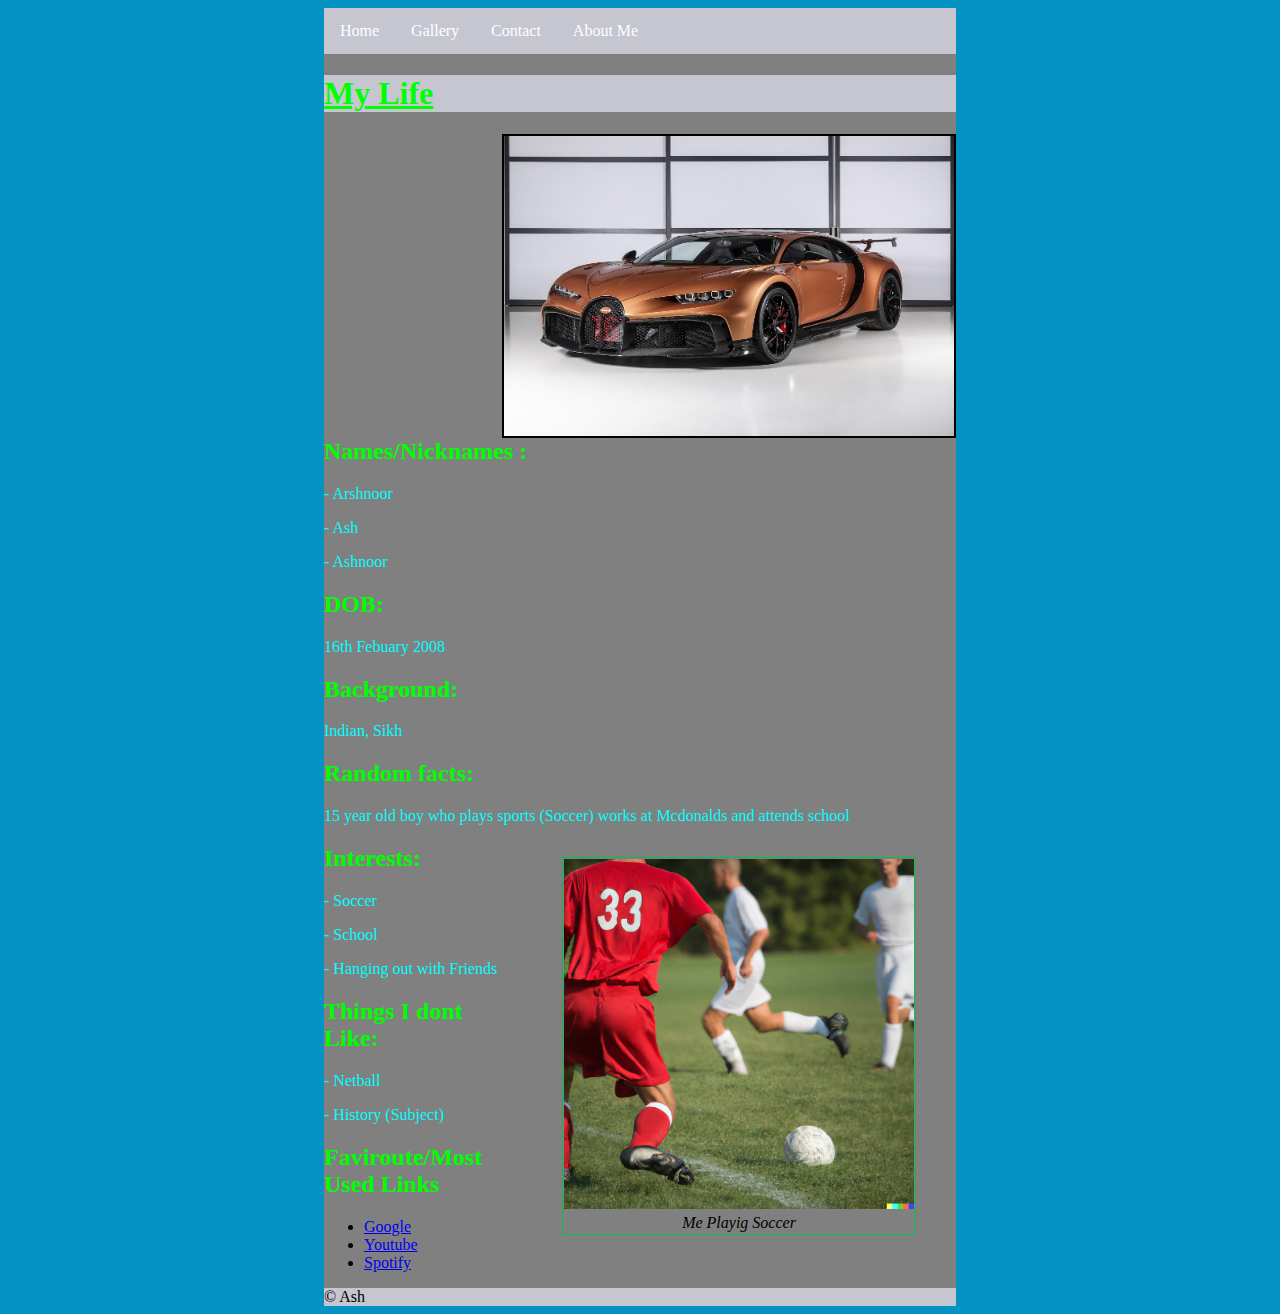
<file: index.html>
<!doctype html>
<html>
<head>


 
  <title> My Personal profile </title>
  
  <link rel="stylesheet" href="styles.css">
  
</head>

<body> 
<div class="container">
<nav>
  <ul>
    <li><a href="index.html">Home</a></li>
    <li><a href="gallery.html">Gallery</a></li>
	<li><a href="contact.html">Contact</a></li>
	<li><a href="Aboutme.html">About Me</a></li>
</ul>
</nav>

<header> 
	<h1> <u> My Life </u> </h1>
 </header>
  
 <section>
<img src="Car.jpg" width=450 height=300 border=2 align=right />
 

  

  <h2> Names/Nicknames  :</h2>
  <p>- Arshnoor</p>
  <p>- Ash</p>
  <p>- Ashnoor</p>
  
  <h2> DOB: </h2>
  <p>16th Febuary 2008</p>

  <h2> Background: </h2>
  <p>Indian, Sikh</p>

  <h2> Random facts: </h2>
  <p>15 year old boy who plays sports (Soccer) works at Mcdonalds and attends school</p>
  
<figure>
	<img src="soccer.png" width="100%" alt="Soccer" />
  <figcaption>
Me Playig Soccer	
	</figcaption>

</figure>	
  <h2> Interests: </h2>
  <p>- Soccer</p>
  <p>- School</p>
  <p>- Hanging out with Friends</p>

  <h2> Things I dont Like: </h2>
  <p>- Netball</p>
  <p>- History (Subject)</p>
  

  <h2> Faviroute/Most Used Links </h2>
  <ul>
        <li><a href="http://google.com.au">Google</a></li>
        <li><a href="https://www.youtube.com/user/youtube">Youtube</a></li>
        <li><a href="https://open.spotify.com/">Spotify</a></li>
  </ul>
</section>

<footer>
&copy; Ash

</footer>

</div>
</body>
</html>
</file>
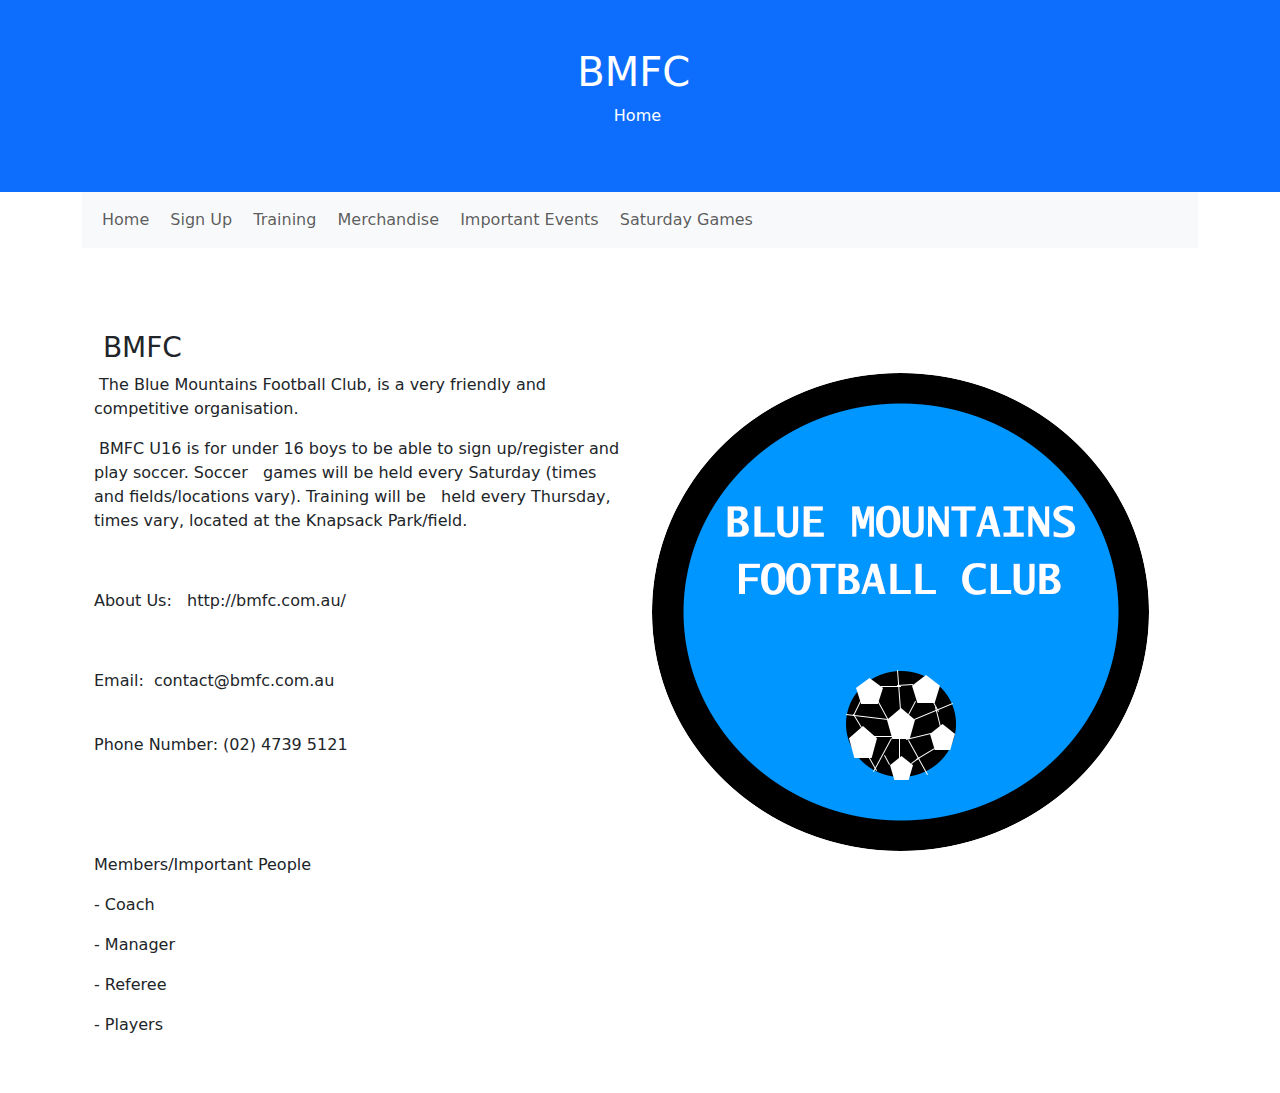
<file: bmfcu15/index.html>
<!DOCTYPE html>
<html lang="en">
<head>
  <title>Bootstrap 5 Example</title>
  <meta charset="utf-8">
  <meta name="viewport" content="width=device-width, initial-scale=1">
  <link href="https://cdn.jsdelivr.net/npm/bootstrap@5.2.3/dist/css/bootstrap.min.css" rel="stylesheet">
  <script src="https://cdn.jsdelivr.net/npm/bootstrap@5.2.3/dist/js/bootstrap.bundle.min.js"></script>
</head>
<body>
	
<div class="container-fluid p-5 bg-primary text-white text-center">
  <h1>&nbsp; BMFC&nbsp; &nbsp;</h1>
  <p>Home&nbsp;</p> 
</div>
	
<div class="container">
<nav class="navbar navbar-expand-sm bg-light">

  <div class="container-fluid">
    <!-- Links -->
    <ul class="navbar-nav">
      <li class="nav-item">
        <a class="nav-link" href="index.html">Home&nbsp;</a>
      </li>
      <li class="nav-item">
        <a class="nav-link" href="sign.html">Sign Up&nbsp;</a>
      </li>
      <li class="nav-item">
        <a class="nav-link" href="training.html">Training&nbsp;</a>
      </li>
	  <li class="nav-item">
        <a class="nav-link" href="merchandise.html">Merchandise&nbsp;</a>
	  </li>
		 <li class="nav-item">
        <a class="nav-link" href="events.html">Important Events&nbsp;</a>
	  </li>
		 <li class="nav-item">
        <a class="nav-link" href="saturday.html">Saturday Games&nbsp;</a>
	  </li>
    </ul>
  </div>
</nav>
	
<div class="container mt-3">
<p class="h6">&nbsp;&nbsp;&nbsp;</p>
</div>
  
<div class="container mt-5">
  <div class="row">
    <div class="col">
      <h3>&nbsp;BMFC&nbsp;</h3>
      <p>&nbsp;The Blue Mountains Football Club, is a very friendly and competitive organisation.&nbsp;</p>
      <p>&nbsp;BMFC U16 is for under 16 boys to be able to sign up/register and play soccer. Soccer&nbsp; &nbsp;games will be held every Saturday (times and fields/locations vary). Training will be&nbsp; &nbsp;held every Thursday, times vary, located at the Knapsack Park/field.</p>
      <p>&nbsp;</p>
      <p>About Us:&nbsp; &nbsp;http://bmfc.com.au/</p>
	  <p>&nbsp;</p>
      <a class="nav-link" href="index.html">Email:&nbsp; contact@bmfc.com.au&nbsp;</a>
      </li>
	  <p>&nbsp</p>
      <p> <a class="nav-link" href="index.html">Phone Number: (02) 4739 5121&nbsp;</a> </p>
      <p>&nbsp;</p>
      <p>&nbsp;</p>
	  <p>Members/Important People</p>
	  <p>- Coach</p>
	  <p>- Manager</p>
	  <p>- Referee</p>
	  <p>- Players</p>
</li>
      <p>&nbsp;</p>
    </div>
    <div class="col">
      <h3>&nbsp;</h3>
      <p><img src="../BMFCLogo.png" class="rounded-circle" alt="Car"></p>
    </div>
</div>

</body>
</html>
</file>
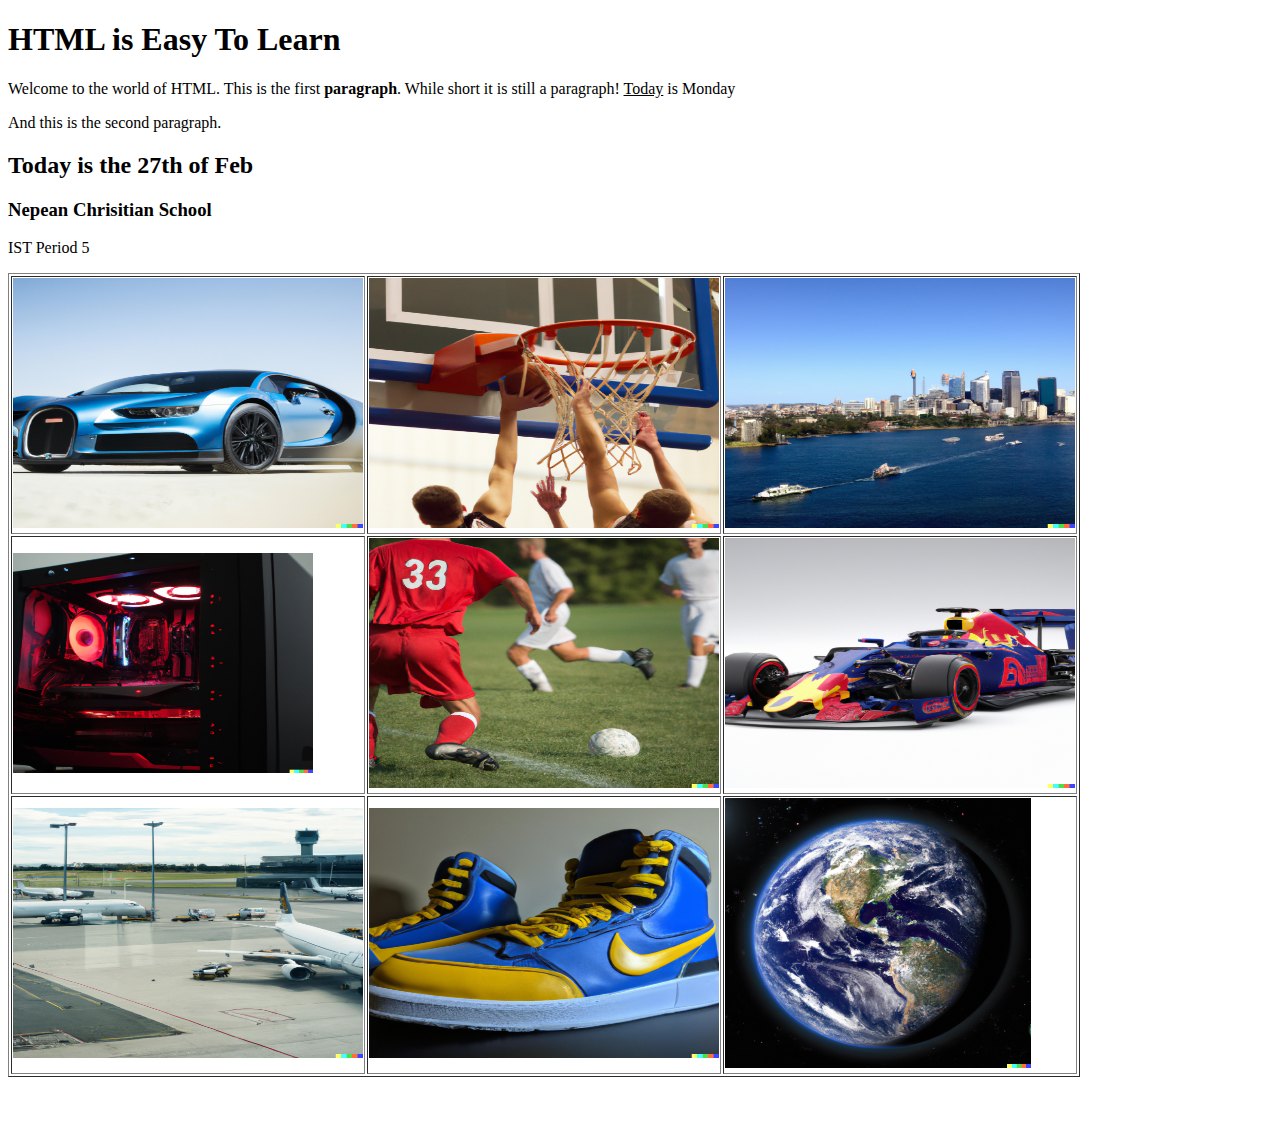
<file: myfirst.html>
<!doctype html>
<html>
<head>
	<title>Ashnoors First Web Page</title>



<body>

	<h1>HTML is Easy To Learn</h1>
	<p>Welcome to the world of HTML. This is the first <b>paragraph</b>. While short it is still a paragraph! <u>Today</u> is Monday</p>
	<p>And this is the second paragraph.</p>
<h2> Today is the 27th of Feb</h2>
	<h3> Nepean Chrisitian School</h3>
	<p>IST Period 5&nbsp;</p>
<table width="1000" border="1">
  <tbody>
	    <tr>
	      <th scope="col"><img src="buggati.png" width="350" height="250" alt=""/></th>
	      <th scope="col"><img src="basketball.png" width="350" height="250" alt=""/></th>
	      <th scope="col"><img src="sydney.png" width="350" height="250" alt=""/></th>
        </tr>
	    <tr>
	      <td><img src="computer.png" width="300" height="220" alt=""/></td>
	      <td><img src="soccer.png" width="350" height="250" alt=""/></td>
	      <td><img src="f1.png" width="350" height="250" alt=""/></td>
        </tr>
	    <tr>
	      <td><img src="planes.png" width="350" height="250" alt=""/></td>
	      <td><img src="shoes.png" width="350" height="250" alt=""/></td>
	      <td><img src="earth.png" width="306" height="270" alt=""/></td>
        </tr>
  </tbody>
</table>
	<h4>&nbsp; </h4>
</body>
</html>
</file>
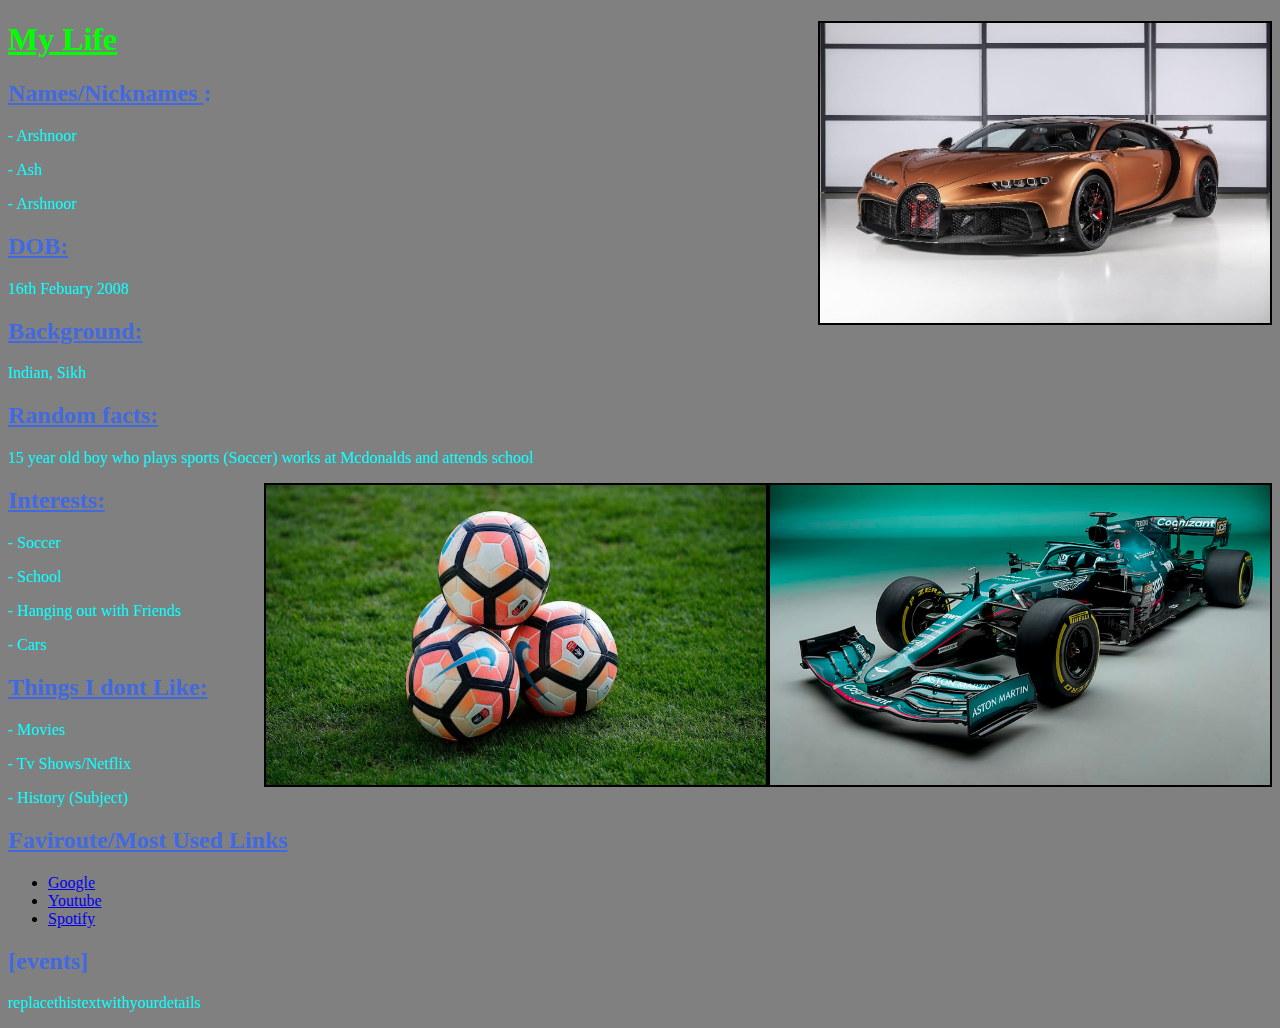
<file: mylife.html>
<!doctype html>
<html>
<head>

 <img src="Car.jpg" width=450 height=300 border=2 align=right />
 
  <title> My Personal profile </title>
  <style>
    body{background-color:gray; }
    p{color:cyan; }
    h1{color:lime; }
    h2{color:#4169E1; }
  </style>
</head>

<body>
  <h1> <u> My Life </u> </h1>

  

  <h2> <u> Names/Nicknames </u> :</h2>
  <p>- Arshnoor</p>
  <p>- Ash</p>
  <p>- Arshnoor</p>
  
  <h2> <u> DOB: </u> </h2>
  <p>16th Febuary 2008</p>

  <h2> <u> Background: </u> </h2>
  <p>Indian, Sikh</p>

  <h2> <u> Random facts: </u> </h2>
  <p>15 year old boy who plays sports (Soccer) works at Mcdonalds and attends school</p>
  
<img src="f1.jpg" width=500 height=300 border=2 align=right />

<img src="soccer.avif" width=500 height=300 border=2 align=right />

  <h2> <u> Interests: </u> </h2>
  <p>- Soccer</p>
  <p>- School</p>
  <p>- Hanging out with Friends</p>
  <p>- Cars</p>

  <h2> <u> Things I dont Like: </u> </h2>
  <p>- Movies</p>
  <p>- Tv Shows/Netflix</p>
  <p>- History (Subject)</p>
  

  <h2> <u> Faviroute/Most Used Links </u> </h2>
  <ul>
        <li><a href="http://google.com.au">Google</a></li>
        <li><a href="https://www.youtube.com/user/youtube">Youtube</a></li>
        <li><a href="https://open.spotify.com/">Spotify</a></li>
  </ul>

  <h2>[events]</h2>
  <p>replacethistextwithyourdetails</p>
</body>
</html>
</file>
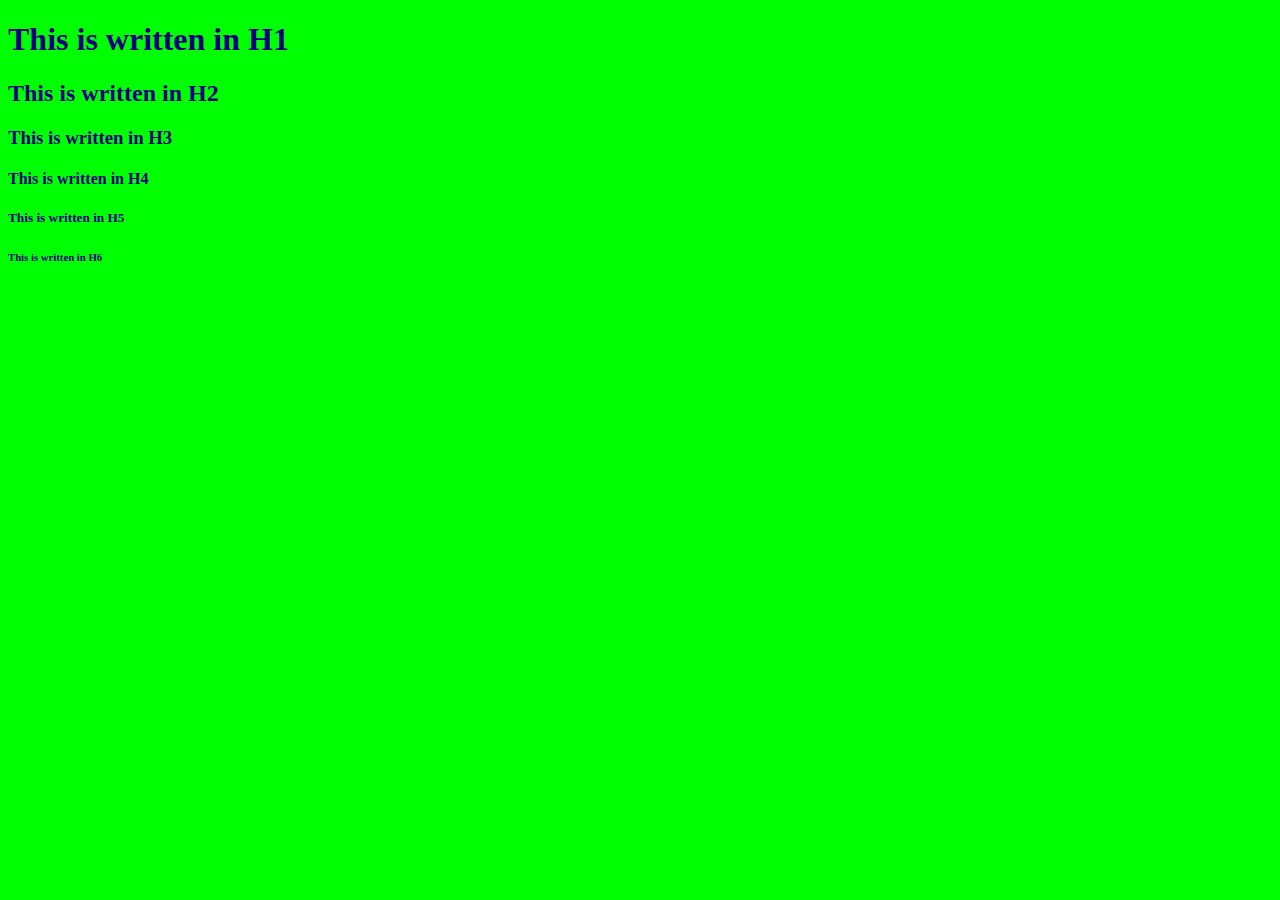
<file: mysecond.html>
<!doctype html>
<html>
<head>
	<title>My Second Web Page</title>
</head>

<body style="background: #00FF00; color: #000080;">
	<h1>This is written in H1</h1>
	<h2>This is written in H2</h2>
	<h3>This is written in H3</h3>
	<h4>This is written in H4</h4>
	<h5>This is written in H5</h5>
	<h6>This is written in H6</h6>
</body>
</html>
</file>
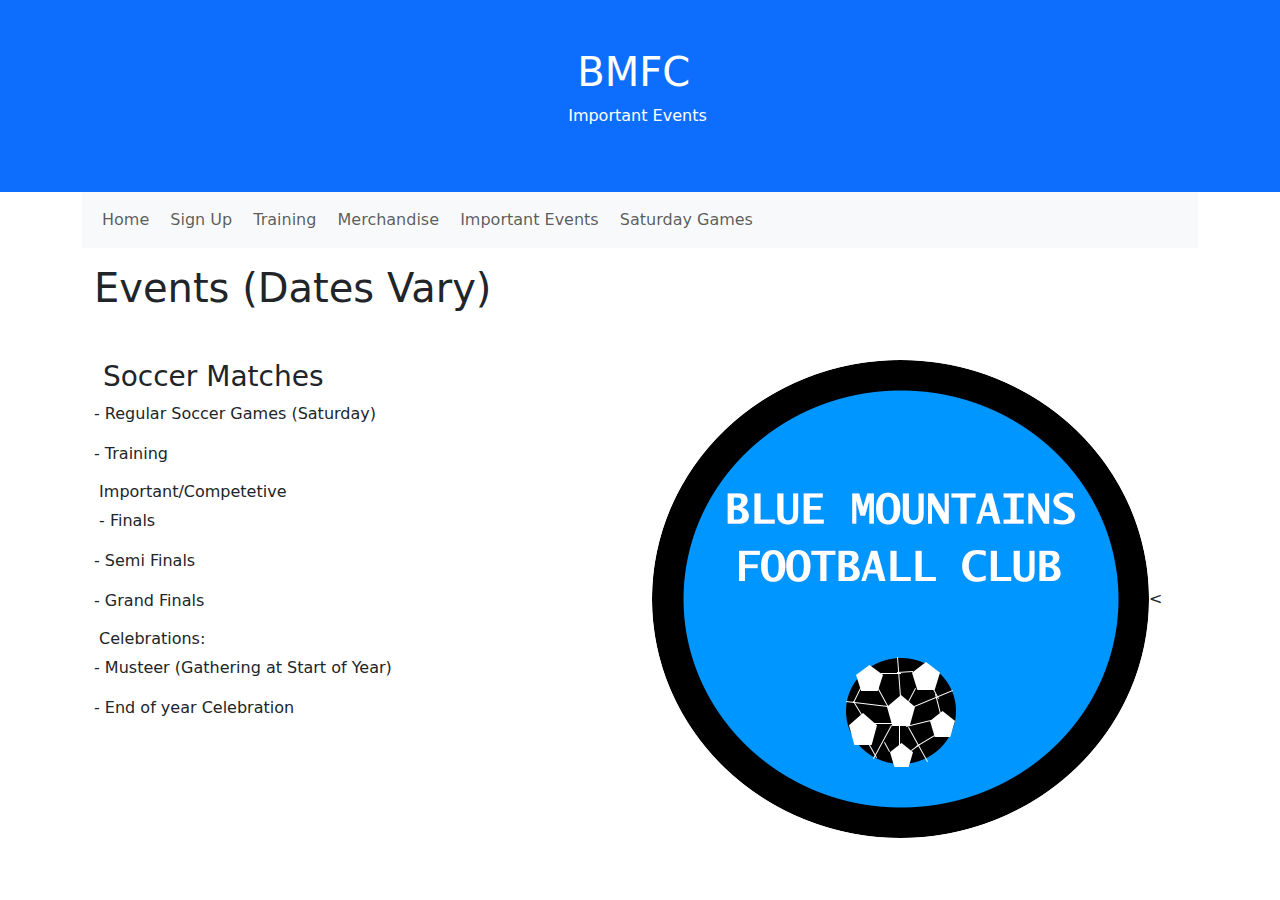
<file: bmfcu15/events.html>
<!DOCTYPE html>
<html lang="en">
<head>
  <title>Bootstrap 5 Example</title>
  <meta charset="utf-8">
  <meta name="viewport" content="width=device-width, initial-scale=1">
  <link href="https://cdn.jsdelivr.net/npm/bootstrap@5.2.3/dist/css/bootstrap.min.css" rel="stylesheet">
  <script src="https://cdn.jsdelivr.net/npm/bootstrap@5.2.3/dist/js/bootstrap.bundle.min.js"></script>
</head>
<body>
	
<div class="container-fluid p-5 bg-primary text-white text-center">
  <h1>&nbsp; BMFC&nbsp; &nbsp;</h1>
  <p>Important Events&nbsp;</p> 
</div>
	
<div class="container">
<nav class="navbar navbar-expand-sm bg-light">

  <div class="container-fluid">
    <!-- Links -->
    <ul class="navbar-nav">
      <li class="nav-item">
        <a class="nav-link" href="index.html">Home&nbsp;</a>
      </li>
      <li class="nav-item">
        <a class="nav-link" href="sign.html">Sign Up&nbsp;</a>
      </li>
      <li class="nav-item">
        <a class="nav-link" href="training.html">Training&nbsp;</a>
      </li>
	  <li class="nav-item">
        <a class="nav-link" href="merchandise.html">Merchandise&nbsp;</a>
	  </li>
		 <li class="nav-item">
        <a class="nav-link" href="events.html">Important Events&nbsp;</a>
	  </li>
		 <li class="nav-item">
        <a class="nav-link" href="saturday.html">Saturday Games&nbsp;</a>
	  </li>
    </ul>
  </div>
</nav>
	
<div class="container mt-3">
  <p class="h1">Events (Dates Vary)</p>
</div>
  
<div class="container mt-5">
  <div class="row">
    <div class="col">
      <h3>&nbsp;Soccer Matches</h3>
      <p>- Regular Soccer Games (Saturday)</p>
      <p>- Training&nbsp;</p>
<p class="h6">&nbsp;Important/Competetive</p>
	  <p>&nbsp;- Finals</p>
	  <p>- Semi Finals</p>
	  <p>- Grand Finals&nbsp;</p>
	  <p class="h6">&nbsp;Celebrations:</p>
	  <p>- Musteer (Gathering at Start of Year)</p>
	  <p>- End of year Celebration&nbsp;&nbsp;</p>
    </div>
	  
	  <div class="col"> <p><img src="../BMFCLogo.png" class="rounded-circle" alt="Car"><</p></div>
    </div>
	
</div>

</body>
</html>
</file>
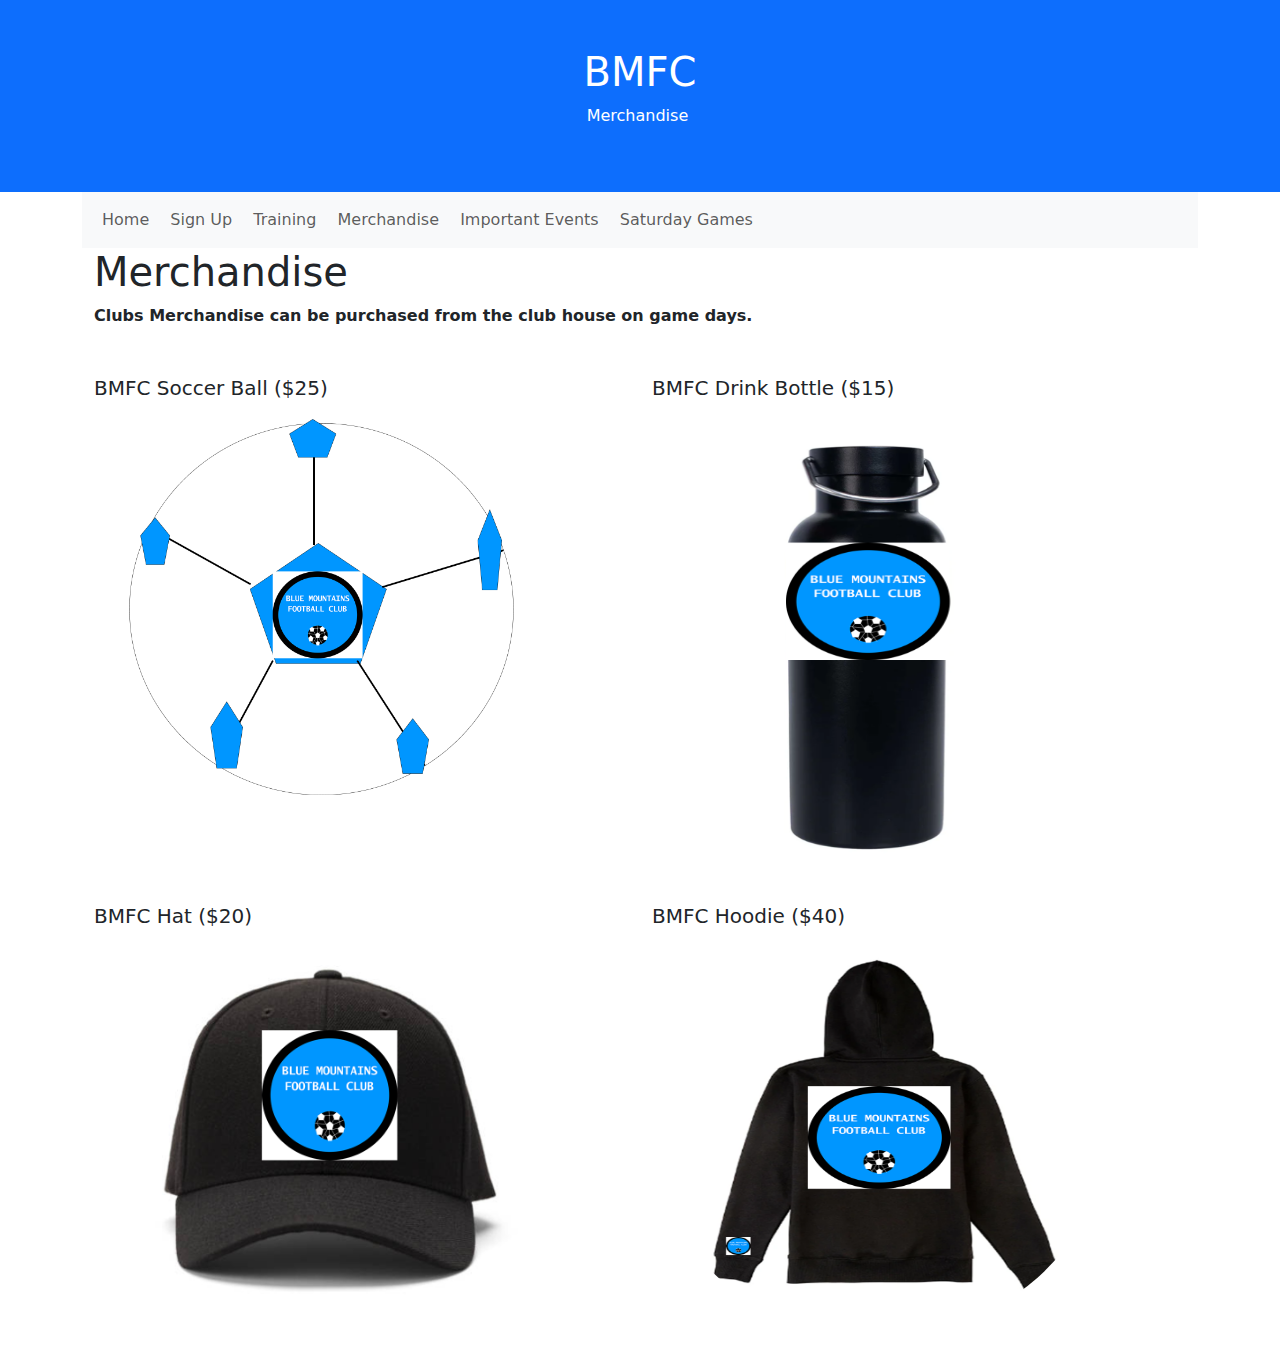
<file: bmfcu15/merchandise.html>
<!DOCTYPE html>
<html lang="en">
<head>
  <title>Bootstrap 5 Example</title>
  <meta charset="utf-8">
  <meta name="viewport" content="width=device-width, initial-scale=1">
  <link href="https://cdn.jsdelivr.net/npm/bootstrap@5.2.3/dist/css/bootstrap.min.css" rel="stylesheet">
  <script src="https://cdn.jsdelivr.net/npm/bootstrap@5.2.3/dist/js/bootstrap.bundle.min.js"></script>
</head>
<body>
	
<div class="container-fluid p-5 bg-primary text-white text-center">
  <h1>&nbsp; &nbsp;BMFC&nbsp; &nbsp;</h1>
  <p>Merchandise&nbsp;</p> 
</div>
	
<div class="container">
<nav class="navbar navbar-expand-sm bg-light">

  <div class="container-fluid">
    <!-- Links -->
    <ul class="navbar-nav">
      <li class="nav-item">
        <a class="nav-link" href="index.html">Home&nbsp;</a>
      </li>
      <li class="nav-item">
        <a class="nav-link" href="sign.html">Sign Up&nbsp;</a>
      </li>
      <li class="nav-item">
        <a class="nav-link" href="training.html">Training&nbsp;</a>
      </li>
	  <li class="nav-item">
        <a class="nav-link" href="merchandise.html">Merchandise&nbsp;</a>
	  </li>
		 <li class="nav-item">
        <a class="nav-link" href="events.html">Important Events&nbsp;</a>
	  </li>
		 <li class="nav-item">
        <a class="nav-link" href="saturday.html">Saturday Games&nbsp;</a>
	  </li>
    </ul>
  </div>
</nav>
	
<div class="container">
  <p class="h1">Merchandise&nbsp;</p>
  <p><strong> Clubs Merchandise can be  purchased from the club house on game days.&nbsp;</strong></p>
</div>
  
<div class="container mt-5">
  <div class="row">
    <div class="col">
      <h3 class="h5">BMFC Soccer Ball ($25)</h3>
      <p><img src="../soccerball.png" alt="Car" width="452" height="400" class="rounded-circle"></p>
</div>
    <div class="col">
      <h3 class="h5">BMFC Drink Bottle ($15)</h3>
		<p><img src="../bottle.png" alt="Car" width="400" height="480
			" class="rounded-circle"></p>
</div>
	  <div class="col">
	  <h3 class="h5">BMFC Hat ($20)</h3>
		  <p><img src="../hat.png" alt="Car" width="452" height="400" class="rounded-circle"></p>
</div>
	  
	  <div class="col">
	  <h3 class="h5">BMFC Hoodie ($40)</h3>
		  <p><img src="../hoodie.png" alt="Car" width="452" height="400" class="rounded-circle"></p>
</div>
</body>
</html>
</file>
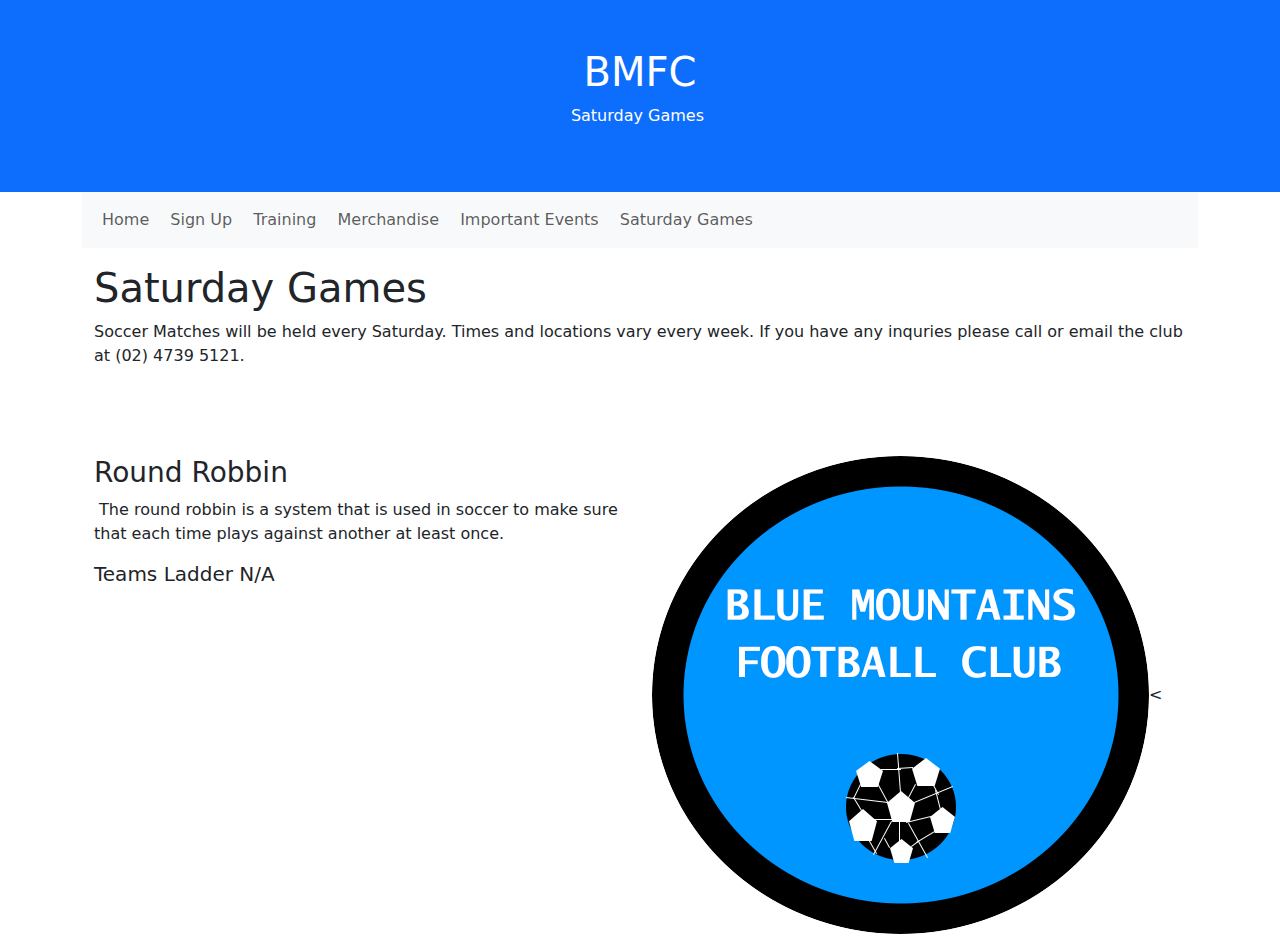
<file: bmfcu15/saturday.html>
<!DOCTYPE html>
<html lang="en">
<head>
  <title>Bootstrap 5 Example</title>
  <meta charset="utf-8">
  <meta name="viewport" content="width=device-width, initial-scale=1">
  <link href="https://cdn.jsdelivr.net/npm/bootstrap@5.2.3/dist/css/bootstrap.min.css" rel="stylesheet">
  <script src="https://cdn.jsdelivr.net/npm/bootstrap@5.2.3/dist/js/bootstrap.bundle.min.js"></script>
</head>
<body>
	
<div class="container-fluid p-5 bg-primary text-white text-center">
  <h1>&nbsp; &nbsp;BMFC&nbsp; &nbsp;</h1>
  <p>Saturday Games&nbsp;</p> 
</div>
	
<div class="container">
<nav class="navbar navbar-expand-sm bg-light">

  <div class="container-fluid">
    <!-- Links -->
    <ul class="navbar-nav">
      <li class="nav-item">
        <a class="nav-link" href="index.html">Home&nbsp;</a>
      </li>
      <li class="nav-item">
        <a class="nav-link" href="sign.html">Sign Up&nbsp;</a>
      </li>
      <li class="nav-item">
        <a class="nav-link" href="training.html">Training&nbsp;</a>
      </li>
	  <li class="nav-item">
        <a class="nav-link" href="merchandise.html">Merchandise&nbsp;</a>
	  </li>
		 <li class="nav-item">
        <a class="nav-link" href="events.html">Important Events&nbsp;</a>
	  </li>
		 <li class="nav-item">
        <a class="nav-link" href="saturday.html">Saturday Games&nbsp;</a>
	  </li>
    </ul>
  </div>
</nav>
	
<div class="container mt-3">
  <p class="h1">Saturday Games&nbsp;</p>
  <p>Soccer Matches will be held every Saturday. Times and locations vary every week. If you have any inquries please call or email the club at&nbsp;(02) 4739 5121.</p>
  <p>&nbsp;</p>
</div>
  
<div class="container mt-5">
  <div class="row">
    <div class="col">
      <h3>Round Robbin&nbsp;</h3>
      <p>&nbsp;The round robbin is a system that is used in soccer to make sure that each time plays against another at least once.&nbsp; &nbsp; &nbsp; &nbsp;&nbsp;</p>
      <p class="h5">Teams Ladder N/A&nbsp; &nbsp;</p>
</div>
    <div class="col">
      <p><img src="../BMFCLogo.png" class="rounded-circle" alt="Car"><</p>
</div>


</body>
</html>
</file>
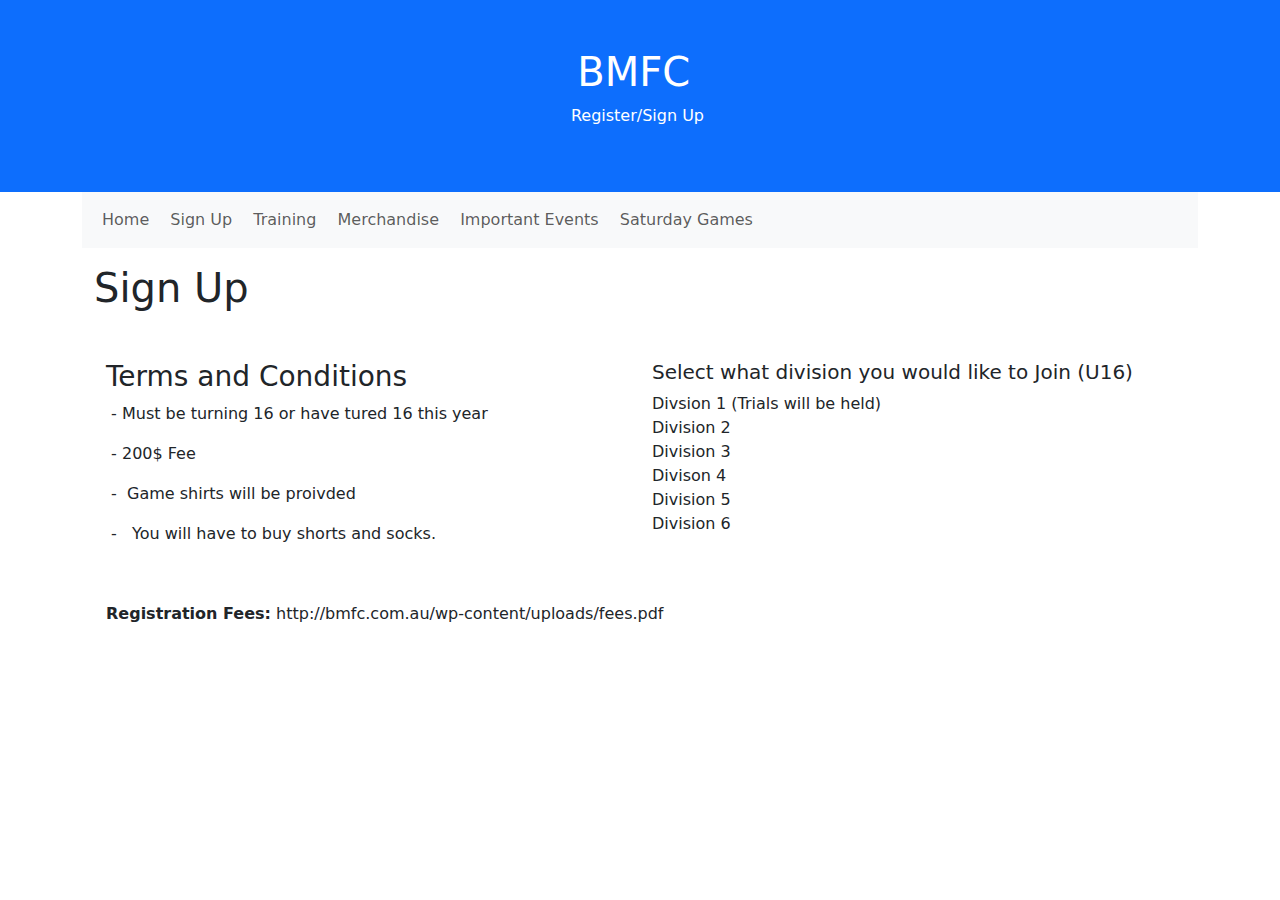
<file: bmfcu15/sign.html>
<!DOCTYPE html>
<html lang="en">
<head>
  <title>Bootstrap 5 Example</title>
  <meta charset="utf-8">
  <meta name="viewport" content="width=device-width, initial-scale=1">
  <link href="https://cdn.jsdelivr.net/npm/bootstrap@5.2.3/dist/css/bootstrap.min.css" rel="stylesheet">
  <script src="https://cdn.jsdelivr.net/npm/bootstrap@5.2.3/dist/js/bootstrap.bundle.min.js"></script>
</head>
<body>
	
<div class="container-fluid p-5 bg-primary text-white text-center">
  <h1>&nbsp; BMFC&nbsp; &nbsp;</h1>
  <p>Register/Sign Up&nbsp;</p> 
</div>
	
<div class="container">
<nav class="navbar navbar-expand-sm bg-light">

  <div class="container-fluid">
    <!-- Links -->
    <ul class="navbar-nav">
      <li class="nav-item">
        <a class="nav-link" href="index.html">Home&nbsp;</a>
      </li>
      <li class="nav-item">
        <a class="nav-link" href="sign.html">Sign Up&nbsp;</a>
      </li>
      <li class="nav-item">
        <a class="nav-link" href="training.html">Training&nbsp;</a>
      </li>
	  <li class="nav-item">
        <a class="nav-link" href="merchandise.html">Merchandise&nbsp;</a>
	  </li>
		 <li class="nav-item">
        <a class="nav-link" href="events.html">Important Events&nbsp;</a>
	  </li>
		 <li class="nav-item">
        <a class="nav-link" href="saturday.html">Saturday Games&nbsp;</a>
	  </li>
    </ul>
  </div>
</nav>
	
<div class="container mt-3">
<p class="h1">Sign Up</p>
	
<div class="container mt-5">
  <div class="row">
    <div class="col">
      <h3>Terms and Conditions&nbsp;</h3>
      <p>&nbsp;- Must be turning 16 or have tured 16 this year</p>
      <p>&nbsp;- 200$ Fee</p>
      <p>&nbsp;-&nbsp; Game shirts will be proivded</p>
      <p>&nbsp;-&nbsp; &nbsp;You will have to buy shorts and socks.</p>
<p>&nbsp;</p>
    </div>
    <div class="col">
      <h5>Select what division you would like to Join (U16)</h3>
	   <a class="nav-link" href="https://bmfc.com.au/">Divsion 1 (Trials will be held)&nbsp;</a>
      </li>
	 <a class="nav-link" href="https://bmfc.com.au/">Division 2&nbsp;</a>
      </li>
	 <a class="nav-link" href="https://bmfc.com.au/">Division 3&nbsp;</a>
      </li>
     <a class="nav-link" href="https://bmfc.com.au/">Divison 4&nbsp;</a>
      </li> 
	<a class="nav-link" href="https://bmfc.com.au/">Division 5&nbsp;</a>
      </li>
	 <a class="nav-link" href="https://bmfc.com.au/">Division 6&nbsp;</a>
      </li>
    </div>
</div>

<p><strong>Registration Fees:</strong> http://bmfc.com.au/wp-content/uploads/fees.pdf</p>
</body>
</html>
</file>
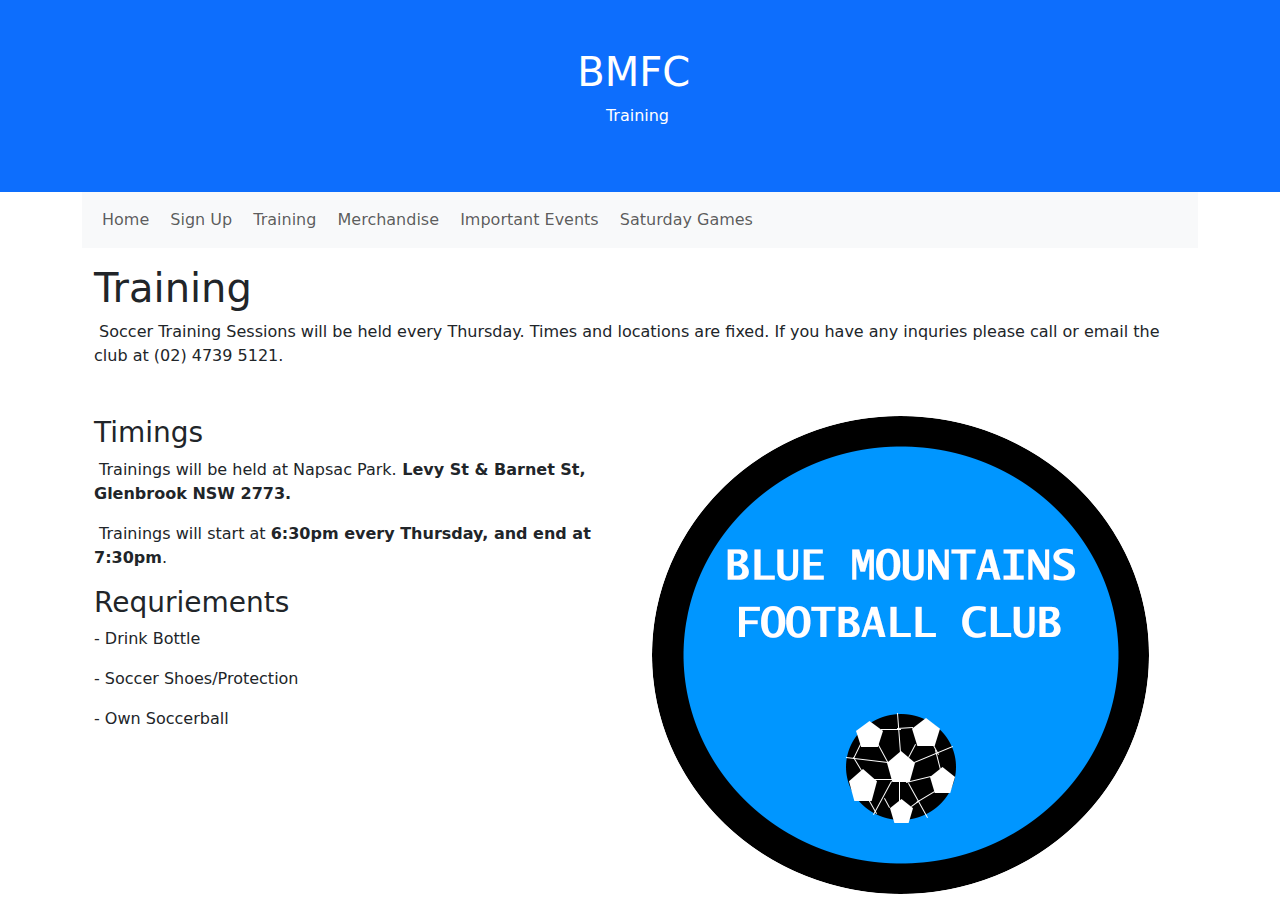
<file: bmfcu15/training.html>
<!DOCTYPE html>
<html lang="en">
<head>
  <title>Bootstrap 5 Example</title>
  <meta charset="utf-8">
  <meta name="viewport" content="width=device-width, initial-scale=1">
  <link href="https://cdn.jsdelivr.net/npm/bootstrap@5.2.3/dist/css/bootstrap.min.css" rel="stylesheet">
  <script src="https://cdn.jsdelivr.net/npm/bootstrap@5.2.3/dist/js/bootstrap.bundle.min.js"></script>
</head>
<body>
	
<div class="container-fluid p-5 bg-primary text-white text-center">
  <h1>&nbsp; BMFC&nbsp; &nbsp;</h1>
  <p>Training&nbsp;</p> 
</div>
	
<div class="container">
<nav class="navbar navbar-expand-sm bg-light">

  <div class="container-fluid">
    <!-- Links -->
    <ul class="navbar-nav">
      <li class="nav-item">
        <a class="nav-link" href="index.html">Home&nbsp;</a>
      </li>
      <li class="nav-item">
        <a class="nav-link" href="sign.html">Sign Up&nbsp;</a>
      </li>
      <li class="nav-item">
        <a class="nav-link" href="training.html">Training&nbsp;</a>
      </li>
	  <li class="nav-item">
        <a class="nav-link" href="merchandise.html">Merchandise&nbsp;</a>
	  </li>
		 <li class="nav-item">
        <a class="nav-link" href="events.html">Important Events&nbsp;</a>
	  </li>
		 <li class="nav-item">
        <a class="nav-link" href="saturday.html">Saturday Games&nbsp;</a>
	  </li>
    </ul>
  </div>
</nav>
	
<div class="container mt-3">
  <p class="h1">Training&nbsp;</p>
  <p>&nbsp;Soccer Training Sessions will be held every Thursday. Times and locations are fixed. If you have any inquries please call or email the club at (02) 4739 5121.</p>
</div>
  
<div class="container mt-5">
  <div class="row">
    <div class="col">
      <h3>Timings</h3>
      <p>&nbsp;Trainings will be held at Napsac Park.<strong>&nbsp;Levy St &amp; Barnet St, Glenbrook NSW 2773.&nbsp;</strong></p>
      <p>&nbsp;Trainings will start at <strong>6:30pm every Thursday, and end at 7:30pm</strong>.&nbsp; &nbsp; &nbsp;</p>
<p class="h3">Requriements</p>
      <p>- Drink Bottle</p>
      <p>- Soccer Shoes/Protection</p>
	  <p>- Own Soccerball</p>
    </div>
    <div class="col">
      <p><img src="../BMFCLogo.png" class="rounded-circle" alt="Car"></p>
    </div>
</div>

</body>
</html>
</file>
<file: styles.css>
body{
    background-color: #0492C2;
}
    p{color:aqua; }
    h1{color:lime; } 
    h2{color:lime; }
	
figure{
    border: 1px #03C04A solid;
	width: 350px;
	padding: 1px;
	float: right;	
}

figcaption{
	background colour: #ccc
	padding: 1px; 
	font-style: italic;
	text-align: center;
	line-height: 20px;
}

	.container{
		width:50%;
		margin: 0 auto;
		background-color:grey;
	}
	
	header{
		background-color:#C5C6D0;
		position: sticky;
		
	}
	
	footer{
		background-color:#C5C6D0;
	}
		
nav ul {
    list-style-type: none;
    margin: 0;
    padding: 0;
	overflow: hidden;
	background-color: #C5C6D0;
	
}  

nav li{
	float:left;
}

nav li a {
	display: block;
	color: white;
	text-align: center;
	Padding: 14px 16px;
	text-decoration: none;
} 

nav li a:hover {
	background-color: #9897A9;
}
</file>
